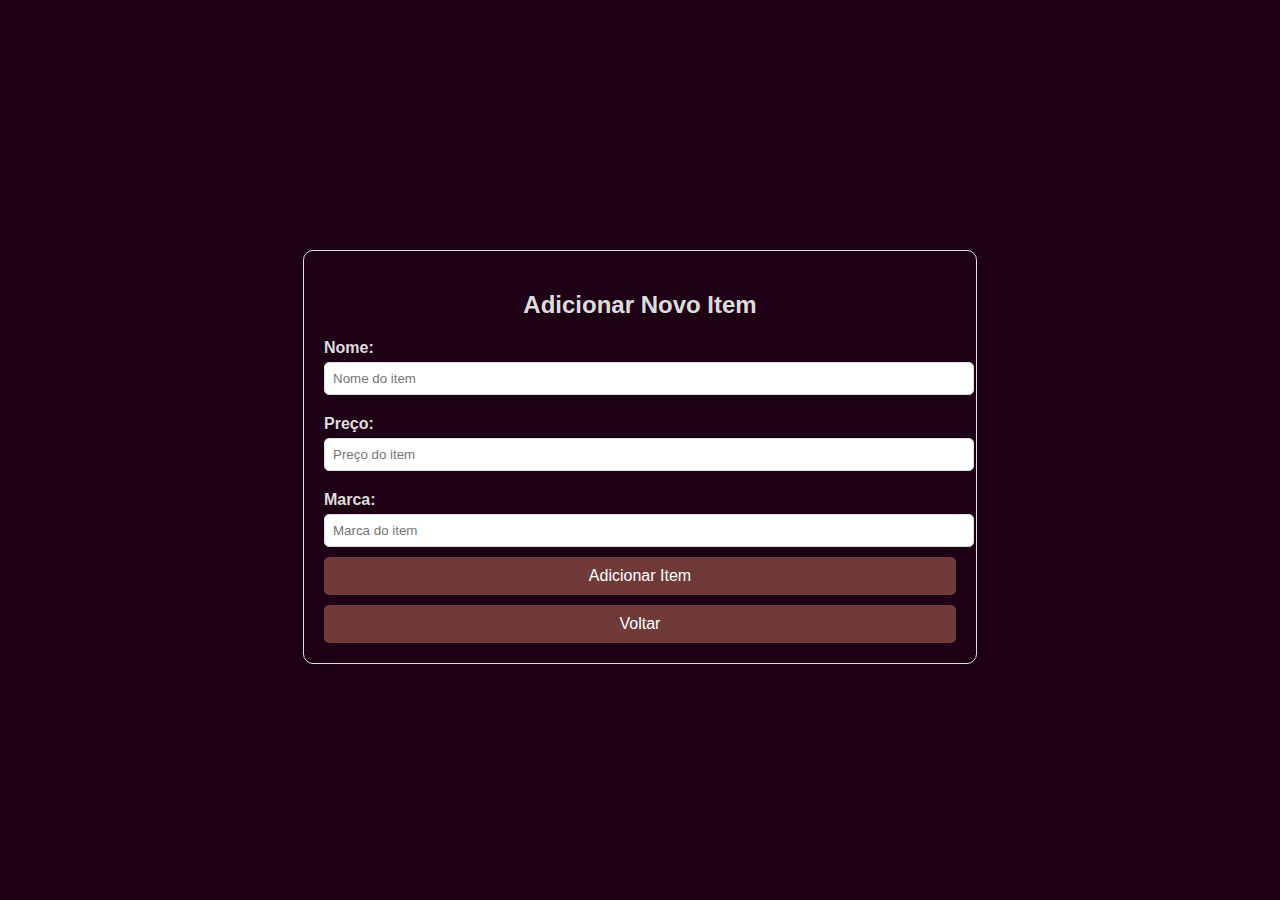
<file: Perfumaria/adicionar.html>
<!DOCTYPE html>
<html lang="pt-BR">
<head>
    <meta charset="UTF-8">
    <meta name="viewport" content="width=device-width, initial-scale=1.0">
    <title>Adicionar Item</title>
    <style>
      body{
        background: #1D0016;
      }

      .form-container {
        width: 50%;
        margin: 0 auto;
        padding: 20px;
        margin-top: 250px;
        border: 1px solid #ddd;
        border-radius: 10px;
        box-shadow: 0 4px 8px rgba(0, 0, 0, 0.1);
        color: #ddd;
        font-weight: bold;
        font-family: 'Franklin Gothic Medium', 'Arial Narrow', Arial, sans-serif;
      }
      .form-container h2 {
        text-align: center;
      }
      .form-container label {
        display: block;
        margin-top: 10px;
      }
      .form-container input[type="text"] {
        width: 100%;
        padding: 8px;
        margin-top: 5px;
        margin-bottom: 10px;
        border: 1px solid #ddd;
        border-radius: 5px;
      }
      .form-container button {
        display: block;
        width: 100%;
        padding: 10px;
        border: none;
        border-radius: 5px;
        background-color: #703a3a;
        color: #fff;
        font-size: 16px;
        cursor: pointer;
      }
      .form-container button:hover {
        background-color: #490500;
      }

      #voltar{
        margin-top: 10px;
      }

      a {
        color: #ffffff;
        text-decoration: none;
      }
    </style>
</head>
<body>
    <div class="form-container">
      <h2>Adicionar Novo Item</h2>
      <form id="formAdicionarItem">
        <label for="nomeItem">Nome:</label>
        <input type="text" id="nomeItem" placeholder="Nome do item" required>

        <label for="precoItem">Preço:</label>
        <input type="text" id="precoItem" placeholder="Preço do item" required>

        <label for="marcaItem">Marca:</label>
        <input type="text" id="marcaItem" placeholder="Marca do item" required>

        <button type="button" onclick="adicionarItem()">Adicionar Item</button>
      </form>

      <button id="voltar"><a href="alteracoes.html">Voltar</a></button>
    </div>

    <script src="modal.js"></script>
</body>
</html>
</file>
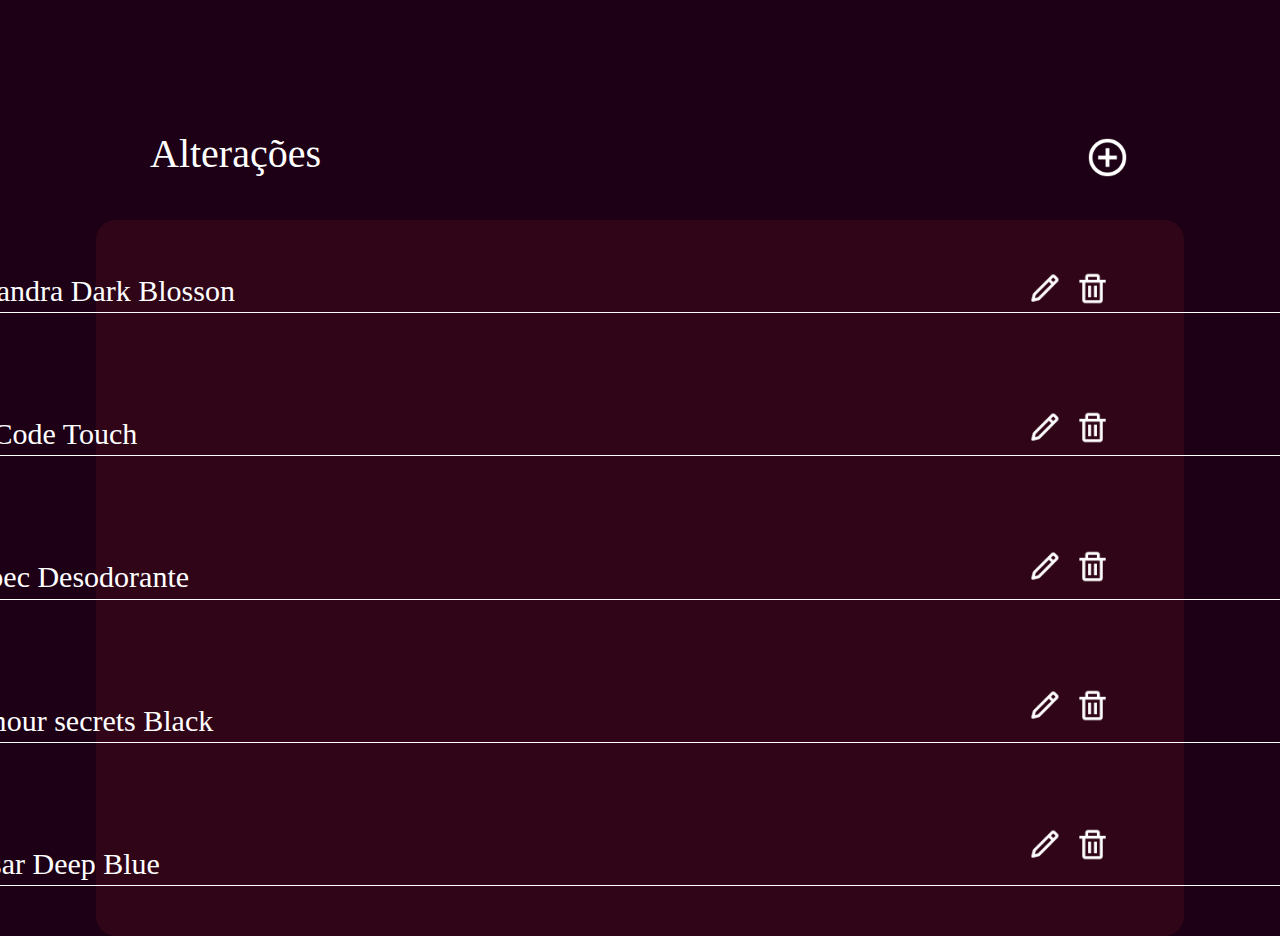
<file: Perfumaria/alteracoes.html>
<!DOCTYPE html>
<html lang="pt-br">
<head>
    <meta charset="UTF-8">
    <meta name="viewport" content="width=device-width, initial-scale=1.0">
    <title>Alterações</title>
    <link rel="stylesheet" href="CSS/style.css">
</head>
<body>
    <header class="header">
    <p>Alterações</p>
    <!-- <div><a href="index.html" class="Home"><img src="IMG/casa.png" class="casa"></a></div> -->

    <div>
    <div><a href="adicionar.html" class="add"><img src="IMG/add.png" class="add1"></a></div>
    </div>
    </header>

    <main class="meio2">
       <div class="lista">
        <div><p1 class="teste">Cassandra Dark Blosson</p1></div>

        <div><p1 class="teste">Her Code Touch</p1></div>

        <div><p1 class="teste"> Malbec Desodorante</p1></div>

        <div><p1 class="teste"> Glamour secrets Black</p1></div>

        <div><p1 class="teste">Quasar Deep Blue</p1></div>
        </div>
        
        <div class="alt">
            <div><button id="lapis"><img src="IMG/lapis.png" class="lapis1"></button>
            <button class="lixo"><img src="IMG/lixo.png" class="lixo1"></a></button></div> 

            <div><button id="lapis"><img src="IMG/lapis.png" class="lapis1"></button>
            <button class="lixo"><img src="IMG/lixo.png" class="lixo1"></a></button></div> 

                
            <div><button id="lapis"><img src="IMG/lapis.png" class="lapis1"></button>
            <button class="lixo"><img src="IMG/lixo.png" class="lixo1"></a></button></div> 

            <div><button id="lapis"><img src="IMG/lapis.png" class="lapis1"></button>
            <button class="lixo"><img src="IMG/lixo.png" class="lixo1"></a></button></div> 

            <div><button id="lapis"><img src="IMG/lapis.png" class="lapis1"></button>
            <button class="lixo"><img src="IMG/lixo.png" class="lixo1"></a></button></div> 
        </div>



<!-- O Modal -->
<div id="myModal" class="modal">
    <!-- Conteúdo do Modal -->
    <div class="modal-content">
        <span class="close">&times;</span>
        
        <!-- Componente: Formulário -->
        <div id="formComponent">
          <form id="myForm">
            <label for="name">Nome:</label>
            <input type="text" id="nome" name="name" required><br><br><br><br>
  
            <label for="name">Preço:</label>
            <input type="preco" id="nome" name="preco" required><br><br><br><br>
  
            <label for="name">Marca:</label>
            <input type="marca" id="nome" name="marca" required><br><br><br><br>
           </form><form action=""></form> 

            <!-- Espaço reservado para a imagem -->
      <!-- <div class="image-container">
        <img id="imagePlaceholder" src="" alt="Imagem" />
        <p id="imageStatus">Nenhuma imagem foi carregada.</p>
      </div> -->


      <!-- Input para selecionar uma imagem -->
      <!-- <input type="file" id="imageInput" accept="image/*" />
      <p id="fileName"></p> -->

        <button id="fechar">Salvar</button>
    </div>
</div>

<script src="modal.js"></script>


    </main>
</body>
</html>
</file>
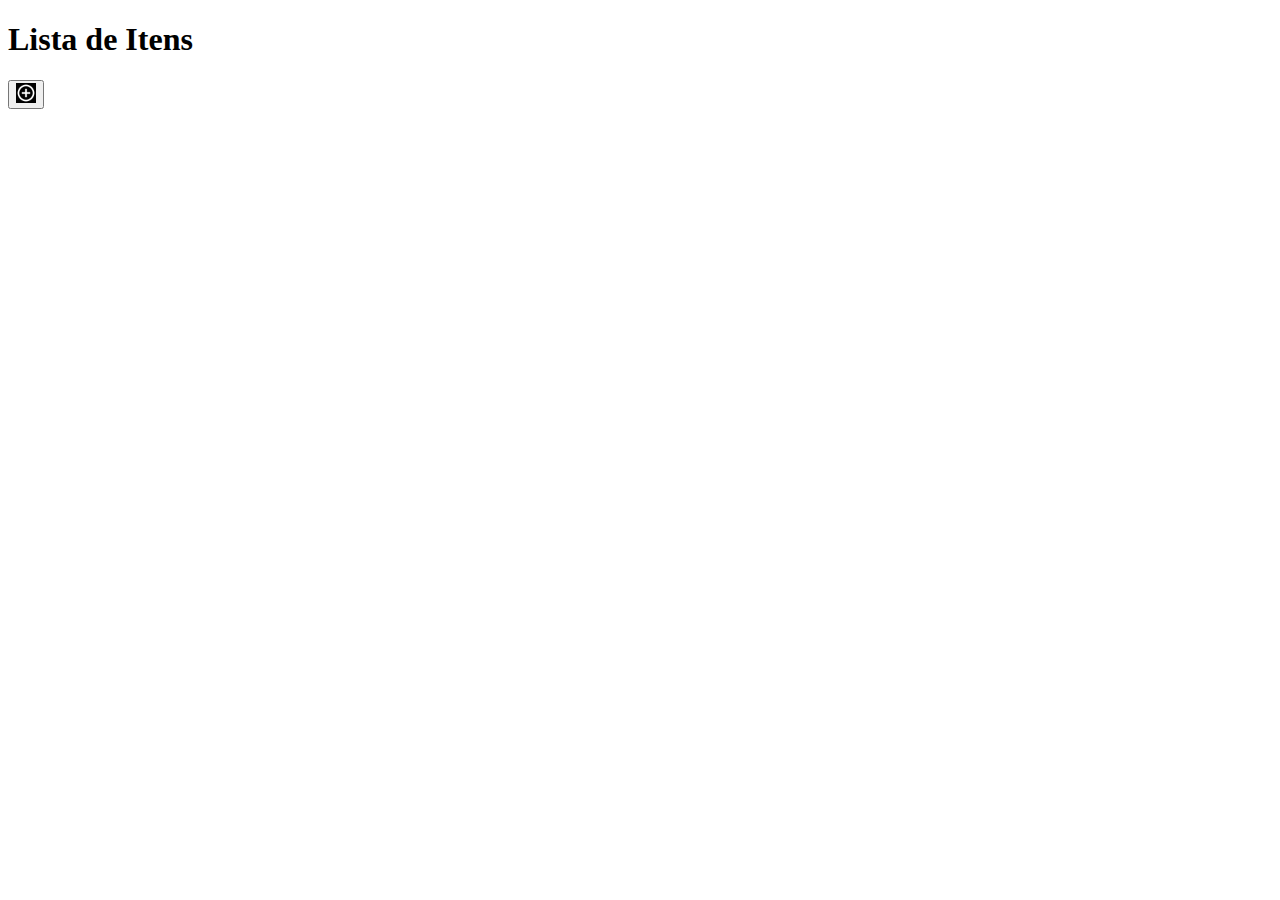
<file: Perfumaria/teste2.html>
<!DOCTYPE html>
<html lang="pt-BR">
<head>
  <meta charset="UTF-8">
  <meta name="viewport" content="width=device-width, initial-scale=1.0">
  <title>Lista com Modal e Tela Principal</title>
  <style>
    /* Estilo do modal */
    .modal {
      display: none;
      position: fixed;
      top: 0;
      left: 0;
      width: 100%;
      height: 100%;
      background-color: rgba(0, 0, 0, 0.5);
      z-index: 1000;
    }

    .modal-content {
      position: relative;
      margin: 10% auto;
      width: 50%;
      background-color: #fff;
      padding: 20px;
      border-radius: 5px;
      box-shadow: 0 4px 8px rgba(0, 0, 0, 0.3);
    }

    .modal-header {
      display: flex;
      flex-direction: column;
      gap: 10px;
    }

    .modal-footer {
      text-align: right;
      margin-top: 10px;
    }

    li {
      margin-bottom: 10px; /* Adiciona espaçamento entre os itens */
    }

    img {
      width: 20px;
      background: black;
    }

    
  </style>
</head>
<body>
  <h1>Lista de Itens</h1>
  <button onclick="abrirModal()"> <img src="IMG/add.png" alt="Adicionar item"> </button>

  <!-- Lista principal na tela -->
  <ul id="listaTela"></ul>

  <!-- Modal -->
  <div class="modal" id="meuModal">
    <div class="modal-content">
      <div class="modal-header">
        <label for="nomeItem">Nome:</label>
        <input type="text" id="nomeItem" placeholder="Nome">
        <label for="precoItem">Preço:</label>
        <input type="text" id="precoItem" placeholder="Preço">
        <label for="marcaItem">Marca:</label>
        <input type="text" id="marcaItem" placeholder="Marca">

        <label for="imagemItem">Imagem (URL):</label>
<input type="text" id="imagemItem" placeholder="URL da imagem">

        <button onclick="adicionarItem()">Adicionar</button>
      </div>
      <div class="modal-footer">
        <button onclick="fecharModal()">Fechar</button>
      </div>
    </div>
  </div>

  <script>
    function adicionarItem() {
      // Obtenha os valores dos campos de entrada
      let nome = document.getElementById('nomeItem').value.trim();
      let preco = document.getElementById('precoItem').value.trim();
      let marca = document.getElementById('marcaItem').value.trim();
      function adicionarItem() {
  // Obtenha os valores dos campos de entrada
  let nome = document.getElementById('nomeItem').value.trim();
  let preco = document.getElementById('precoItem').value.trim();
  let marca = document.getElementById('marcaItem').value.trim();
  let imagemURL = document.getElementById('imagemItem').value.trim();

  if (nome === '' || preco === '' || marca === '') {
    alert('Por favor, preencha todos os campos antes de adicionar.');
    return;
  }

  // Cria um novo item <li> com os dados
  let li = document.createElement('li');

  // Cria um elemento de imagem se a URL for válida
  if (imagemURL) {
    let img = document.createElement('img');
    img.src = imagemURL;
    img.alt = nome;
    img.style.width = '50px'; // Ajuste o tamanho da imagem se necessário
    img.style.marginRight = '10px'; // Espaço entre a imagem e o texto
    li.appendChild(img);
  }

  // Adiciona o texto do item
  li.textContent += `Nome: ${nome}, Preço: ${preco}, Marca: ${marca}`;

  // Adiciona o item à lista principal na tela
  document.getElementById('listaTela').appendChild(li);

  // Limpa os campos de entrada
  document.getElementById('nomeItem').value = '';
  document.getElementById('precoItem').value = '';
  document.getElementById('marcaItem').value = '';
  document.getElementById('imagemItem').value = ''; // Limpa o campo de URL da imagem
}

      if (nome === '' || preco === '' || marca === '') {
        alert('Por favor, preencha todos os campos antes de adicionar.');
        return;
      }

      // Cria um novo item <li> com os dados
      let li = document.createElement('li');
      li.textContent = `Nome: ${nome}, Preço: ${preco}, Marca: ${marca}`;

      // Adiciona o item à lista principal na tela
      document.getElementById('listaTela').appendChild(li);

      // Limpa os campos de entrada
      document.getElementById('nomeItem').value = '';
      document.getElementById('precoItem').value = '';
      document.getElementById('marcaItem').value = '';
    }

    function abrirModal() {
      document.getElementById('meuModal').style.display = 'block';
    }

    function fecharModal() {
      document.getElementById('meuModal').style.display = 'none';
    }
  </script>
</body>
</html>
</file>
<file: Perfumaria/CSS/style.css>
@import 'Header.css';
@import 'global.css';
@import 'main.css';
</file>
